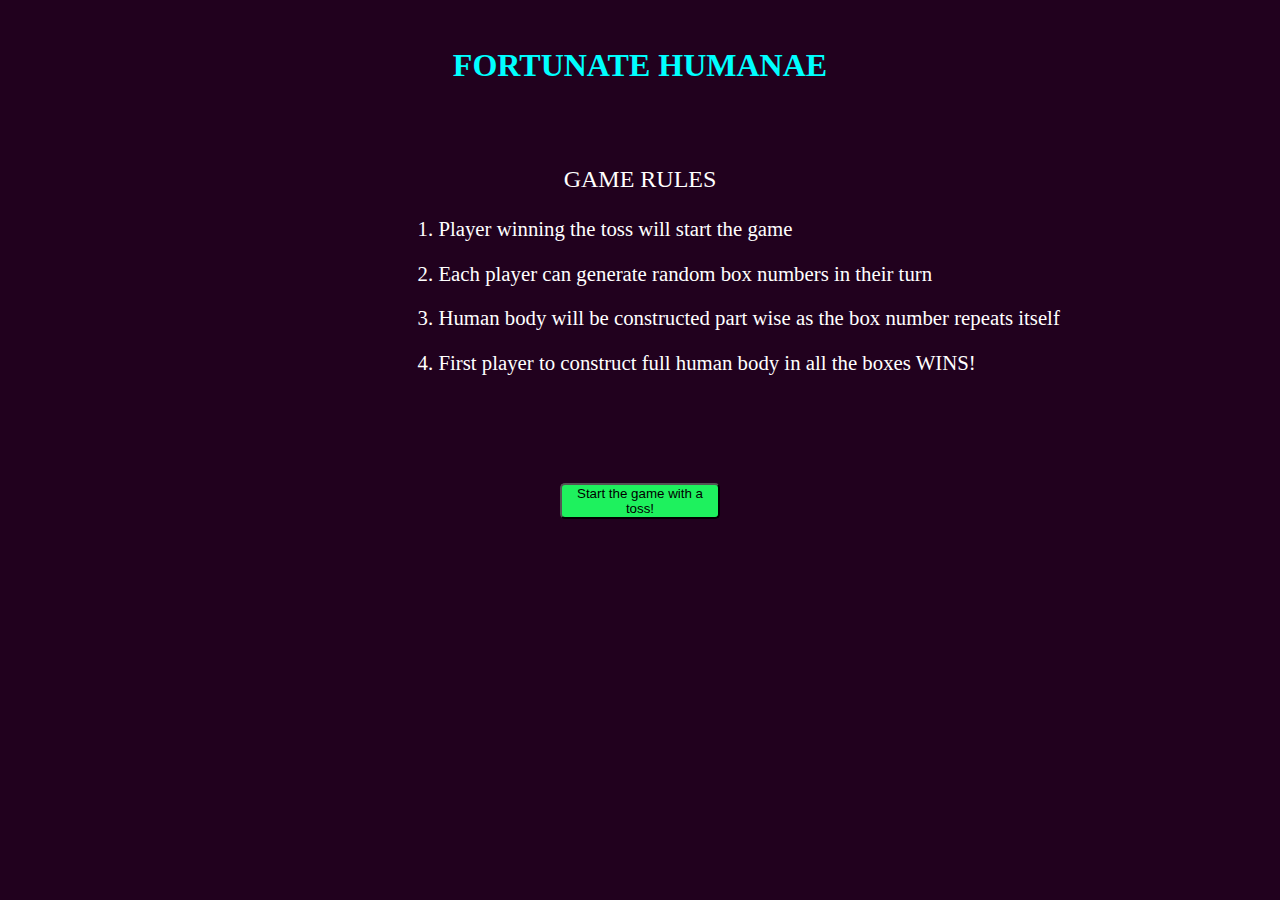
<file: index.html>
<!DOCTYPE html>
<html lang="en">
<head>
    <meta charset="UTF-8">
    <meta http-equiv="X-UA-Compatible" content="IE=edge">
    <meta name="viewport" content="width=device-width, initial-scale=1.0">
    <link rel="stylesheet" href="style.css"/>
    <script src="script.js"></script>
    <title>FORTUNATE HUMANAE</title>
</head>
<body style="background-color:rgb(33, 1, 30)">
    <br>
    <h1 style="text-align:center;color:aqua">FORTUNATE HUMANAE</h1><br><br>
    <p style="text-align:center;font-size:1.5rem;color:white;">GAME RULES</p>
    <div style="color:white;font-size:1.3rem;margin-left:32vw;">
    <p>1.  Player winning the toss will start the game</p>
    <p>2.  Each player can generate random box numbers in their turn</p>
    <p>3.  Human body will be constructed part wise as the box number repeats itself</p>
    <p>4.  First player to construct full human body in all the boxes WINS!</p>
    </div>
    <div style="text-align:center;margin-top:12vh;">
    <a href="/Spider-web-dev-task-1/home.html"><button style="border-radius:5px;width:160px;background-color:rgb(30, 241, 94);">Start the game with a toss!</button></a>
    </div>
</body>
</html>
</file>
<file: style.css>
.div-table {
    display: table; 
    margin-left: 23vw;
    margin-top: 8vh;                       
}
.div-table-row {
    display: table-row;
}
.div-table-col {
    float: left; 
    display: table-column;    
    text-align: center;    
    padding: 10px;  
    width: 200px;    
    height: 65px;
    color: rgb(247, 247, 42);
    border: 1px solid #e80d0d;      
}
.img{
    width:70px;
    height:65px;
}

#i12,#i13,#i22,#i23,#i32,#i33,#i42,#i43,#i52,#i53{
    display: none;
}

.btn{
    width:100px;
    height:40px;
    border-radius: 5px;
}

#win{
    display: none;
    text-align: center;
    position: absolute;
    z-index: 5;
    background-color: #F24C4C;
    border: 2px solid black;
    border-radius: 2%;
    margin-left: 29vw;
    margin-top: -84vh;
    width: 37vw;
    height: 42vh;
    padding-top: 11vh;
}

.wtext{
    text-align: center;
    padding-top: 30vh;
}
</file>
